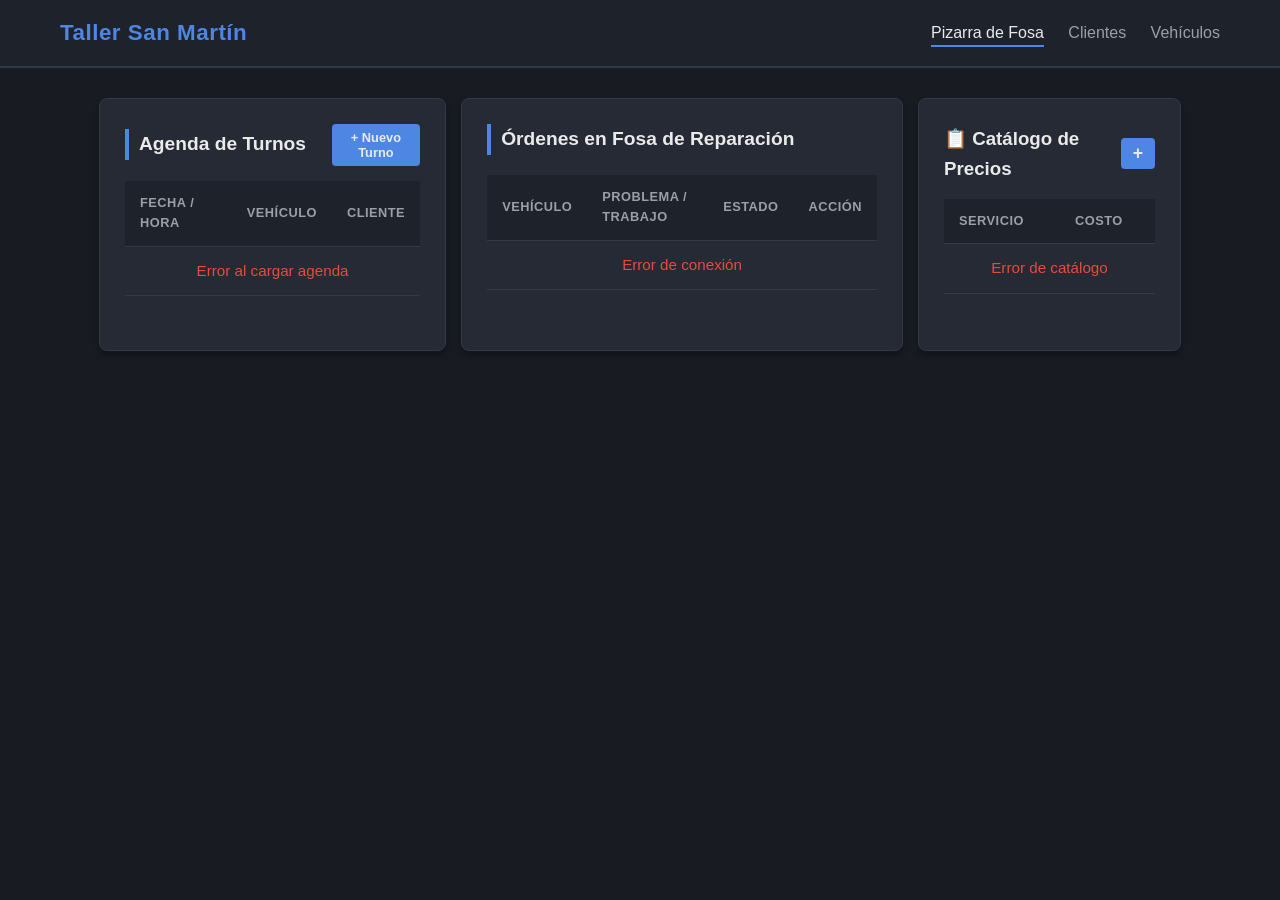
<file: index.html>
<!doctype html>
<html lang="es">
  <head>
    <meta charset="UTF-8" />
    <meta name="viewport" content="width=device-width, initial-scale=1.0" />
    <title>Taller San Martín - Pizarra de Fosa</title>
    <link rel="stylesheet" href="css/estilos.css" />
  </head>
  <body>
    <header>
      <nav class="navbar">
        <div class="nav-logo">Taller San Martín</div>
        <ul class="nav-links">
          <li><a href="index.html" class="active">Pizarra de Fosa</a></li>
          <li><a href="clientes.html">Clientes</a></li>
          <li><a href="vehiculos.html">Vehículos</a></li>
        </ul>
      </nav>
    </header>

    <main
      class="container"
      style="max-width: 90%; width: 98%; border-spacing: 15px 0"
    >
      <section class="card-tabla" style="width: 33%">
        <!--<h2>Agenda de Turnos del Día</h2>-->
        <div
          style="
            display: flex;
            justify-content: space-between;
            align-items: center;
            margin-bottom: 15px;
          "
        >
          <h2 style="margin: 0; flex-basis: 70%">Agenda de Turnos</h2>
          <button
            class="btn-guardar"
            style="padding: 6px 12px; font-size: 0.8rem; flex-basis: 30%"
            onclick="abrirModalTurno()"
          >
            + Nuevo Turno
          </button>
        </div>
        <div class="tabla-responsiva" style="margin-top: 15px">
          <table>
            <thead>
              <tr>
                <th>Fecha / Hora</th>
                <th>Vehículo</th>
                <th>Cliente</th>
              </tr>
            </thead>
            <tbody id="tabla-turnos-body">
              <tr>
                <td colspan="2" class="text-center">Cargando turnos...</td>
              </tr>
            </tbody>
          </table>
        </div>
      </section>

      <section class="card-tabla" style="width: 42%">
        <h2>Órdenes en Fosa de Reparación</h2>
        <div class="tabla-responsiva" style="margin-top: 15px">
          <table>
            <thead>
              <tr>
                <th>Vehículo</th>
                <th>Problema / Trabajo</th>
                <th>Estado</th>
                <th>Acción</th>
              </tr>
            </thead>
            <tbody id="tabla-fosa-body">
              <tr>
                <td colspan="4" class="text-center">
                  Cargando órdenes de trabajo...
                </td>
              </tr>
            </tbody>
          </table>
        </div>
        <div id="mensaje-feedback" class="feedback"></div>
      </section>

      <section class="card-tabla" style="width: 25%">
        <div
          class="columna-header"
          style="
            display: flex;
            justify-content: space-between;
            align-items: center;
            margin-bottom: 15px;
          "
        >
          <h3 style="margin: 0; flex-basis: 80%">📋 Catálogo de Precios</h3>
          <button
            class="btn-guardar"
            style="
              padding: 5px 12px;
              font-size: 1.1rem;
              font-weight: bold;
              margin-top: 0;
              flex-basis: 10%;
            "
            onclick="abrirModalServicio()"
          >
            +
          </button>
        </div>
        <div class="tabla-responsiva" style="margin-top: 15px">
          <table>
            <thead>
              <tr>
                <th>Servicio</th>
                <th>Costo</th>
              </tr>
            </thead>
            <tbody id="tabla-servicios-body">
              <tr>
                <td colspan="2" class="text-center">Cargando catálogo...</td>
              </tr>
            </tbody>
          </table>
        </div>
      </section>
    </main>

    <div id="modal-turno" class="modal-overlay" style="display: none">
      <div class="modal-content">
        <div
          style="
            display: flex;
            justify-content: space-between;
            align-items: center;
            margin-bottom: 20px;
            border-bottom: 1px solid var(--borde-oscuro);
            padding-bottom: 10px;
          "
        >
          <h3 style="margin: 0; color: var(--acento-azul)">
            Agendar Nuevo Turno
          </h3>
          <span class="modal-cerrar" onclick="cerrarModalTurno()">&times;</span>
        </div>

        <form id="form-nuevo-turno">
          <div style="margin-bottom: 15px">
            <label
              style="
                display: block;
                margin-bottom: 5px;
                font-size: 0.85rem;
                color: var(--texto-mutated);
              "
              >Seleccionar Vehículo</label
            >
            <select
              id="turno-vehiculo"
              style="
                width: 100%;
                padding: 8px;
                background: var(--fondo-tarjeta);
                color: #fff;
                border: 1px solid var(--borde-oscuro);
                border-radius: 4px;
              "
              required
            >
              <option value="">Cargando vehículos...</option>
            </select>
          </div>

          <div style="margin-bottom: 20px">
            <label
              style="
                display: block;
                margin-bottom: 5px;
                font-size: 0.85rem;
                color: var(--texto-mutated);
              "
              >Fecha y Hora del Turno</label
            >
            <input
              type="datetime-local"
              id="turno-fecha"
              style="
                width: 100%;
                padding: 8px;
                background: var(--fondo-tarjeta);
                color: #fff;
                border: 1px solid var(--borde-oscuro);
                border-radius: 4px;
              "
              required
            />
          </div>

          <div style="display: flex; justify-content: flex-end; gap: 10px">
            <button
              type="button"
              class="btn-cancelar"
              onclick="cerrarModalTurno()"
              style="
                background: transparent;
                border: 1px solid var(--borde-oscuro);
                color: var(--texto-mutated);
                padding: 8px 15px;
                border-radius: 4px;
                cursor: pointer;
              "
            >
              Cancelar
            </button>
            <button type="submit" class="btn-guardar" style="padding: 8px 15px">
              Confirmar Turno
            </button>
          </div>
        </form>
      </div>
    </div>

    <div id="modal-servicio" class="modal">
      <div class="modal-content">
        <h3 class="modal-titulo">⚙️ Registrar Nuevo Servicio</h3>

        <form id="form-nuevo-servicio">
          <div class="form-group">
            <label>Nombre del Servicio:</label>
            <input
              type="text"
              id="servicio-nombre"
              placeholder="Ej: Cambio de Pastillas"
              required
            />
          </div>

          <div class="form-group">
            <label>Categoría:</label>
            <input
              type="text"
              id="servicio-categoria"
              placeholder="Ej: Frenos, Mantenimiento"
              required
            />
          </div>

          <div class="form-group">
            <label>Descripción Breve:</label>
            <textarea
              id="servicio-descripcion"
              placeholder="Detalles del trabajo..."
              rows="3"
            ></textarea>
          </div>

          <div class="form-group">
            <label>Precio Base ($):</label>
            <input
              type="number"
              id="servicio-precio"
              placeholder="0"
              min="0"
              step="1"
              required
            />
          </div>

          <div class="modal-botones">
            <button
              type="button"
              class="btn-secundario"
              onclick="cerrarModalServicio()"
            >
              Cancelar
            </button>
            <button type="submit" class="btn-guardar">Guardar Servicio</button>
          </div>
        </form>
      </div>
    </div>

    <script src="js/api.js"></script>
    <script src="js/fosa.js"></script>
  </body>
</html>
</file>
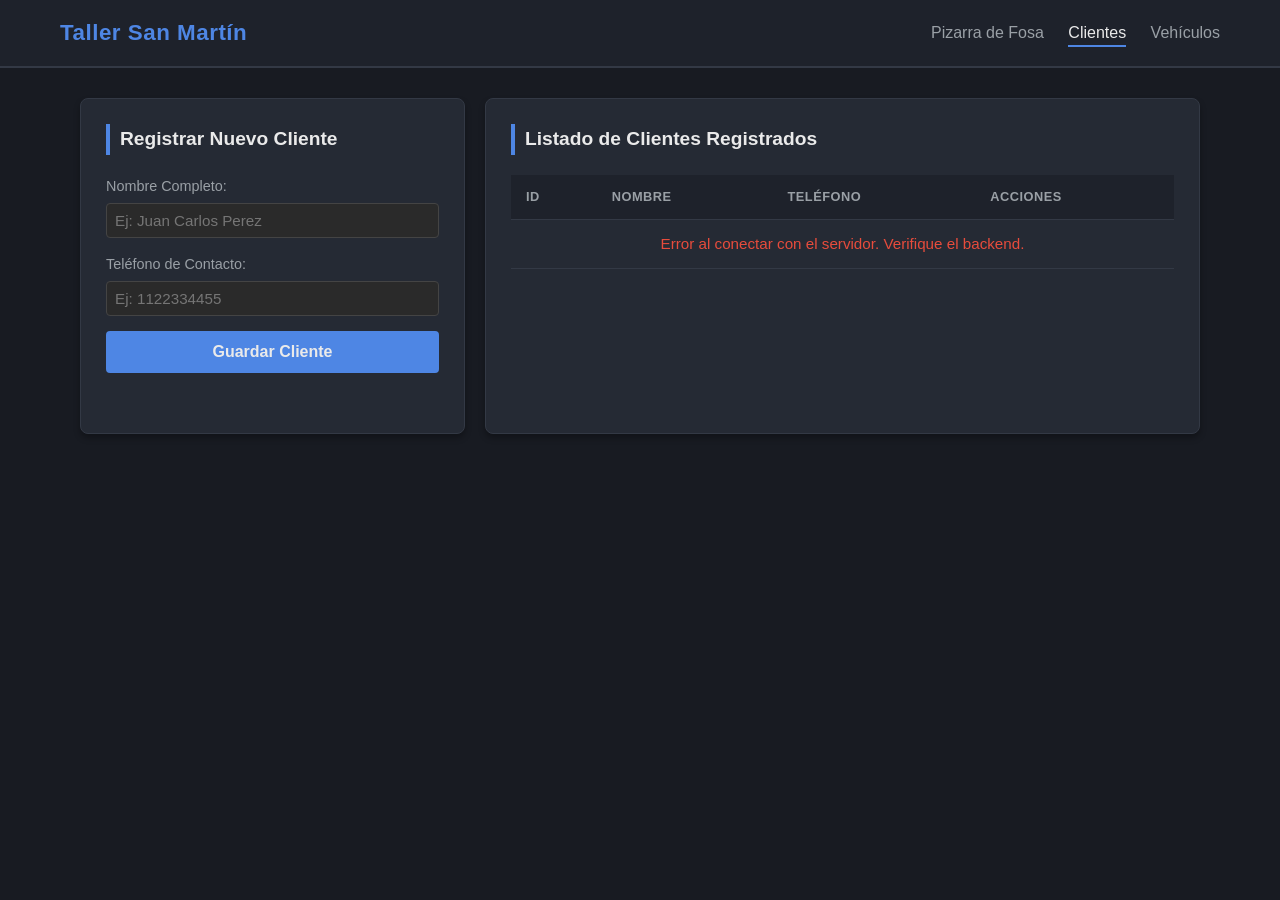
<file: clientes.html>
<!DOCTYPE html>
<html lang="es">
<head>
    <meta charset="UTF-8">
    <meta name="viewport" content="width=device-width, initial-scale=1.0">
    <title>Taller San Martín - Clientes</title>
    <link rel="stylesheet" href="css/estilos.css">
</head>
<body>

    <header>
        <nav class="navbar">
            <div class="nav-logo">Taller San Martín</div>
            <ul class="nav-links">
                <li><a href="index.html">Pizarra de Fosa</a></li>
                <li><a href="clientes.html" class="active">Clientes</a></li>
                <li><a href="vehiculos.html">Vehículos</a></li>
            </ul>
        </nav>
    </header>

    <main class="container">
        
        <section class="card-formulario">
            <h2>Registrar Nuevo Cliente</h2>
            <form id="form-cliente">
                <div class="form-group">
                    <label for="nombre">Nombre Completo:</label>
                    <input type="text" id="nombre" name="nombre" placeholder="Ej: Juan Carlos Perez" required>
                </div>
                <div class="form-group">
                    <label for="telefono">Teléfono de Contacto:</label>
                    <input type="text" id="telefono" name="telefono" placeholder="Ej: 1122334455">
                </div>
                <button type="submit" class="btn-guardar">Guardar Cliente</button>
            </form>
            <div id="mensaje-feedback" class="feedback"></div>
        </section>

        <section class="card-tabla">
            <h2>Listado de Clientes Registrados</h2>
            <div class="tabla-responsiva">
                <table>
                    <thead>
                        <tr>
                            <th>ID</th>
                            <th>Nombre</th>
                            <th>Teléfono</th>
                            <th>Acciones</th>
                        </tr>
                    </thead>
                    <tbody id="tabla-clientes-body">
                        <tr>
                            <td colspan="4" class="text-center">Cargando clientes...</td>
                        </tr>
                    </tbody>
                </table>
            </div>
        </section>

    </main>

    <script src="js/api.js"></script>
    <script src="js/clientes.js"></script>
</body>
</html>
</file>
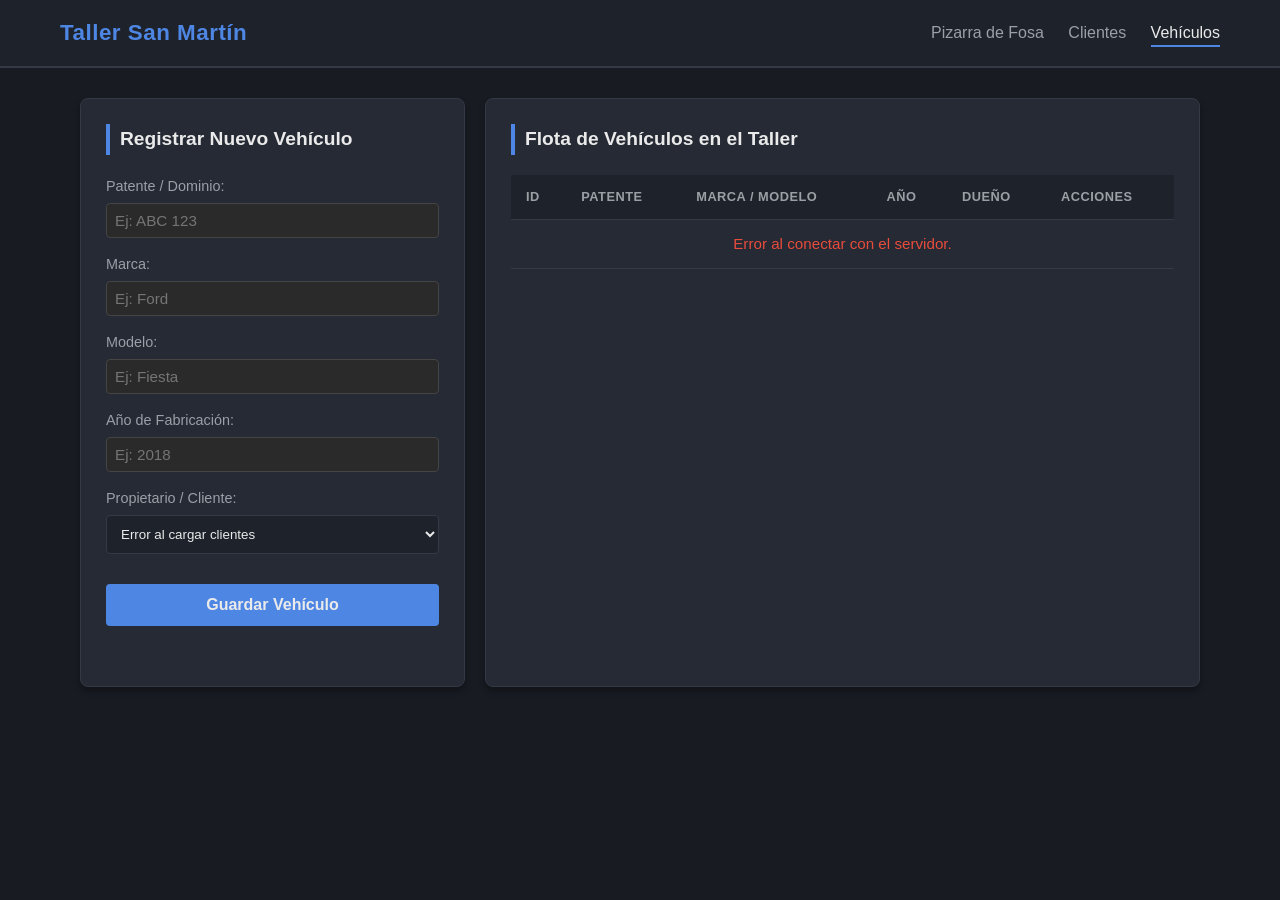
<file: vehiculos.html>
<!DOCTYPE html>
<html lang="es">
<head>
    <meta charset="UTF-8">
    <meta name="viewport" content="width=device-width, initial-scale=1.0">
    <title>Taller San Martín - Vehículos</title>
    <link rel="stylesheet" href="css/estilos.css">
</head>
<body>

    <header>
        <nav class="navbar">
            <div class="nav-logo">Taller San Martín</div>
            <ul class="nav-links">
                <li><a href="index.html">Pizarra de Fosa</a></li>
                <li><a href="clientes.html">Clientes</a></li>
                <li><a href="vehiculos.html" class="active">Vehículos</a></li>
            </ul>
        </nav>
    </header>

    <main class="container">
        
        <section class="card-formulario">
            <h2>Registrar Nuevo Vehículo</h2>
            <form id="form-vehiculo">
                <div class="form-group">
                    <label for="patente">Patente / Dominio:</label>
                    <input type="text" id="patente" name="patente" placeholder="Ej: ABC 123" required>
                </div>
                <div class="form-group">
                    <label for="marca">Marca:</label>
                    <input type="text" id="marca" name="marca" placeholder="Ej: Ford" required>
                </div>
                <div class="form-group">
                    <label for="modelo">Modelo:</label>
                    <input type="text" id="modelo" name="modelo" placeholder="Ej: Fiesta" required>
                </div>
                <div class="form-group">
                    <label for="anio">Año de Fabricación:</label>
                    <input type="number" id="anio" name="anio" placeholder="Ej: 2018" min="1900" max="2027" required>
                </div>
                
                <div class="form-group">
                    <label for="cliente-select">Propietario / Cliente:</label>
                    <select id="cliente-select" name="clienteId" class="form-group input" style="width: 100%; background-color: var(--bg-principal); color: var(--texto-blanco); border: 1px solid var(--borde-sutil); padding: 10px; border-radius: 4px;" required>
                        <option value="">Cargando clientes disponibles...</option>
                    </select>
                </div>

                <button type="submit" class="btn-guardar">Guardar Vehículo</button>
            </form>
            <div id="mensaje-feedback" class="feedback"></div>
        </section>

        <section class="card-tabla">
            <h2>Flota de Vehículos en el Taller</h2>
            <div class="tabla-responsiva">
                <table>
                    <thead>
                        <tr>
                            <th>ID</th>
                            <th>Patente</th>
                            <th>Marca / Modelo</th>
                            <th>Año</th>
                            <th>Dueño</th>
                            <th>Acciones</th>
                        </tr>
                    </thead>
                    <tbody id="tabla-vehiculos-body">
                        <tr>
                            <td colspan="6" class="text-center">Cargando flota de vehículos...</td>
                        </tr>
                    </tbody>
                </table>
            </div>
        </section>

    </main>

    <script src="js/api.js"></script>
    <script src="js/vehiculos.js"></script>
</body>
</html>
</file>
<file: css/estilos.css>
/* ==========================================================================
   1. RESETEO Y VARIABLES GLOBALES
   ========================================================================== */
* {
    margin: 0;
    padding: 0;
    box-sizing: border-box;
    font-family: 'Segoe UI', Tahoma, Geneva, Verdana, sans-serif;
}

:root {
    --bg-principal: #1e222b;       /* Gris oscuro industrial */
    --bg-card: #252a34;            /* Gris un poco más claro para los bloques */
    --bg-body: #181b22;            /* Fondo profundo de la página */
    --texto-blanco: #eaeaea;       /* Texto principal */
    --texto-mutado: #9aa0a6;       /* Texto secundario o leyendas */
    --acento-azul: #4e86e4;        /* Azul acero para botones y enlaces activos */
    --acento-azul-hover: #3a6fd0;  /* Azul oscuro para el paso del mouse */
    --exito-verde: #2ecc71;        /* Éxito */
    --error-rojo: #e74c3c;         /* Error */
    --borde-sutil: #333945;        /* Bordes de tablas e inputs */
}

body {
    background-color: var(--bg-body);
    color: var(--texto-blanco);
    line-height: 1.6;
}

/* ==========================================================================
   2. MENÚ DE NAVEGACIÓN (HEADER)
   ========================================================================== */
header {
    background-color: var(--bg-principal);
    border-bottom: 2px solid var(--borde-sutil);
    position: sticky;
    top: 0;
    z-index: 100;
}

.navbar {
    max-width: 1200px;
    margin: 0 auto;
    padding: 15px 20px;
    display: table; /* Usamos una estructura clásica y segura en lugar de flex pesado */
    width: 100%;
}

.nav-logo {
    display: table-cell;
    vertical-align: middle;
    font-size: 1.4rem;
    font-weight: bold;
    color: var(--acento-azul);
    letter-spacing: 0.5px;
}

.nav-links {
    display: table-cell;
    text-align: right;
    vertical-align: middle;
    list-style: none;
}

.nav-links li {
    display: inline-block;
    margin-left: 20px;
}

.nav-links a {
    color: var(--texto-mutado);
    text-decoration: none;
    font-size: 1rem;
    font-weight: 500;
    transition: color 0.3s ease;
}

.nav-links a:hover, 
.nav-links a.active {
    color: var(--texto-blanco);
    border-bottom: 2px solid var(--acento-azul);
    padding-bottom: 4px;
}

/* ==========================================================================
   3. MAQUETACIÓN PRINCIPAL (CONTENEDOR DE DOS COLUMNAS)
   ========================================================================== */
.container {
    max-width: 1200px;
    margin: 30px auto;
    padding: 0 20px;
    display: table;
    width: 100%;
    table-layout: fixed;
    border-collapse: separate;
    border-spacing: 20px 0; /* Agrega espacio nativo entre las dos columnas */
}

.card-formulario, 
.card-tabla {
    display: table-cell;
    vertical-align: top;
    background-color: var(--bg-card);
    border-radius: 8px;
    padding: 25px;
    border: 1px solid var(--borde-sutil);
    box-shadow: 0 4px 6px rgba(0, 0, 0, 0.3);
}

.card-formulario {
    width: 35%; /* La columna del formulario es más angosta */
}

.card-tabla {
    width: 65%; /* La columna de la tabla ocupa más espacio */
}

h2 {
    font-size: 1.2rem;
    font-weight: 600;
    margin-bottom: 20px;
    color: var(--texto-blanco);
    border-left: 4px solid var(--acento-azul);
    padding-left: 10px;
}

/* ==========================================================================
   4. COMPONENTES: FORMULARIOS e INPUTS
   ========================================================================== */
.form-group {
    margin-bottom: 18px;
}

.form-group label {
    display: block;
    font-size: 0.9rem;
    margin-bottom: 6px;
    color: var(--texto-mutado);
}

.form-group input {
    width: 100%;
    padding: 10px 12px;
    background-color: var(--bg-principal);
    border: 1px solid var(--borde-sutil);
    border-radius: 4px;
    color: var(--texto-blanco);
    font-size: 0.95rem;
    outline: none;
    transition: border-color 0.3s ease;
}

.form-group input:focus {
    border-color: var(--acento-azul);
}

.btn-guardar {
    width: 100%;
    padding: 12px;
    background-color: var(--acento-azul);
    color: var(--texto-blanco);
    border: none;
    border-radius: 4px;
    font-size: 1rem;
    font-weight: 600;
    cursor: pointer;
    transition: background-color 0.3s ease;
}

.btn-guardar:hover {
    background-color: var(--acento-azul-hover);
}

/* MENSAJES DE ERROR / ÉXITO (CON ANIMACIÓN SUAVE) */
.feedback {
    margin-top: 15px;
    padding: 10px;
    border-radius: 4px;
    font-size: 0.9rem;
    text-align: center;
    
    /* En lugar de ocultar con display: none, usamos opacidad y visibilidad */
    opacity: 0;
    visibility: hidden;
    transform: translateY(-10px); /* Nace un poquito corrido hacia arriba */
    
    /* Declaramos la transición mágica: afectará a la opacidad, el movimiento y la visibilidad */
    transition: opacity 0.4s ease, transform 0.4s ease, visibility 0.4s ease;
}

.feedback.success {
    opacity: 1;
    visibility: visible;
    transform: translateY(0); /* Vuelve a su posición natural */
    background-color: rgba(46, 204, 113, 0.15);
    color: var(--exito-verde);
    border: 1px solid var(--exito-verde);
}

.feedback.error {
    opacity: 1;
    visibility: visible;
    transform: translateY(0); /* Vuelve a su posición natural */
    background-color: rgba(231, 76, 60, 0.15);
    color: var(--error-rojo);
    border: 1px solid var(--error-rojo);
}

/* ==========================================================================
   5. COMPONENTES: TABLAS
   ========================================================================== */
.tabla-responsiva {
    width: 100%;
    overflow-x: auto;
}

table {
    width: 100%;
    border-collapse: collapse;
    text-align: left;
    font-size: 0.95rem;
}

th, td {
    padding: 12px 15px;
    border-bottom: 1px solid var(--borde-sutil);
}

th {
    background-color: var(--bg-principal);
    color: var(--texto-mutado);
    font-weight: 600;
    text-transform: uppercase;
    font-size: 0.8rem;
    letter-spacing: 0.5px;
}

tbody tr:hover {
    background-color: rgba(255, 255, 255, 0.02);
}

.text-center {
    text-align: center;
    color: var(--texto-mutado);
}

/* BOTONES DE ACCIÓN DENTRO DE LA TABLA */
.btn-eliminar {
    background: none;
    border: none;
    color: var(--error-rojo);
    cursor: pointer;
    font-weight: 500;
    font-size: 0.9rem;
}

.btn-eliminar:hover {
    text-decoration: underline;
}

/* CLASE MAESTRA PARA BADGES DE ESTADO (EVITA SALTO DE LÍNEA) */
.badge-estado {
    padding: 4px 10px;
    border-radius: 4px;
    font-size: 0.85rem;
    font-weight: 600;
    display: inline-block;
    
    /* Esta es la línea clave que prohíbe el salto de línea automático */
    white-space: nowrap; 
}

/* BOTÓN FINALIZAR (ESTILO ÉXITO) */
.btn-finalizar {
    background-color: var(--exito-verde);
    color: #fff;
    border: none;
    padding: 6px 12px;
    border-radius: 4px;
    font-size: 0.8rem;
    font-weight: 600;
    cursor: pointer;
    transition: background 0.3s ease, transform 0.2s ease;
}

.btn-finalizar:hover {
    background-color: #27ae60; /* Un verde un poco más oscuro al pasar el mouse */
    transform: scale(1.05);
}

.btn-finalizar:active {
    transform: scale(0.95);
}

/* ==========================================================================
   ESTILOS PARA VENTANAS MODALES FLOTANTES
   ========================================================================== */
.modal-overlay {
    position: fixed;
    top: 0;
    left: 0;
    width: 100vw;
    height: 100vh;
    background-color: rgba(0, 0, 0, 0.7); /* Fondo oscuro translúcido */
    display: flex;
    justify-content: center;
    align-items: center;
    z-index: 1000; /* Asegura que flote por encima de todo */
}

.modal-content {
    background-color: #1e1e1e; /* Mismo gris oscuro de tus tarjetas */
    border: 1px solid var(--borde-oscuro);
    padding: 25px;
    border-radius: 8px;
    width: 100%;
    max-width: 450px;
    box-shadow: 0 10px 25px rgba(0, 0, 0, 0.5);
    animation: modalEntrada 0.3s ease-out;
}

.modal-cerrar {
    font-size: 1.5rem;
    cursor: pointer;
    color: var(--texto-mutated);
    transition: color 0.2s;
}

.modal-cerrar:hover {
    color: var(--error-rojo);
}

@keyframes modalEntrada {
    from {
        transform: translateY(-20px);
        opacity: 0;
    }
    to {
        transform: translateY(0);
        opacity: 1;
    }
}

#turno-vehiculo option {
    background-color: #ffffff !important; 
    color: #121212 !important;
}

/* ==========================================================================
   ESTILOS GESTIÓN DE SERVICIOS (TAREA 1.8)
   ========================================================================== */
#modal-servicio.modal {
    display: none; 
    position: fixed; 
    top: 0; 
    left: 0; 
    width: 100%; 
    height: 100%; 
    background: rgba(0, 0, 0, 0.7); 
    justify-content: center; 
    align-items: center; 
    z-index: 1000;
}

.columna-header {
    display: flex;
    justify-content: space-between;
    align-items: center;
    margin-bottom: 15px;
}

.btn-agregar {
    padding: 5px 15px;
    font-size: 1.2rem;
    font-weight: bold;
}

.modal-titulo {
    margin-top: 0;
    color: var(--acento-azul, #007bff);
    margin-bottom: 20px;
}

.form-group {
    margin-bottom: 15px;
}

.form-group label {
    display: block;
    margin-bottom: 5px;
    font-size: 0.9rem;
    color: var(--texto-mutado, #888);
}

.form-group input, 
.form-group textarea {
    width: 100%;
    padding: 8px;
    background: #2a2a2a;
    border: 1px solid #444;
    color: #fff;
    border-radius: 4px;
    box-sizing: border-box;
}

.form-group textarea {
    resize: none;
}

.modal-botones {
    display: flex;
    justify-content: flex-end;
    gap: 10px;
    margin-top: 20px;
}

/* Corrección del botón Cancelar */
.btn-secundario {
    background: #444;
    color: #fff;
    border: none;
    padding: 8px 15px;
    border-radius: 4px;
    cursor: pointer;
    transition: background 0.2s;
}

.btn-secundario:hover {
    background: #555;
}
</file>
